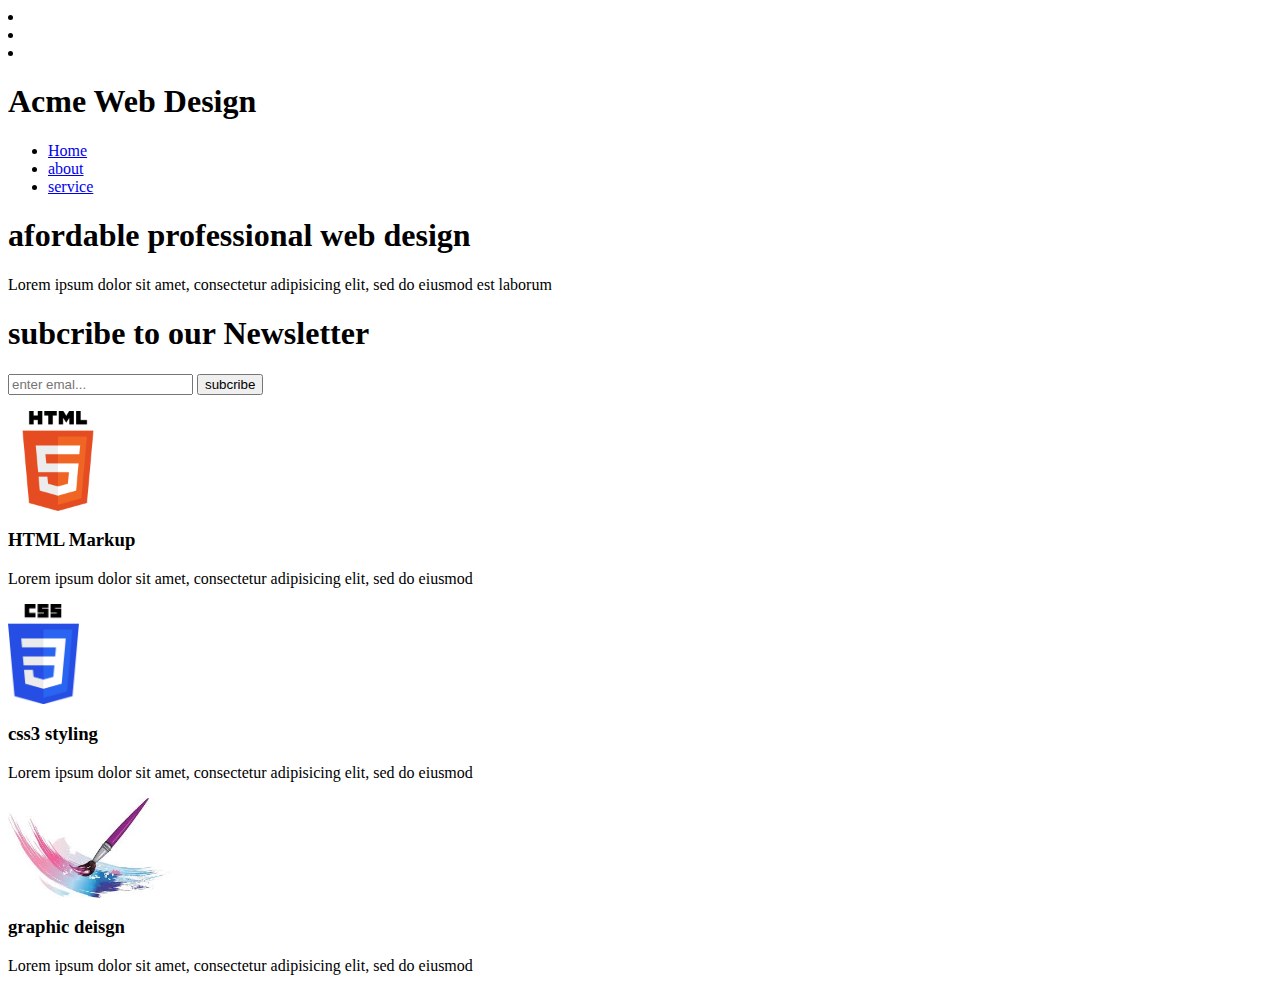
<file: index.html>
<html>
<head>
	<body>
		<meta charset="utf-8">
		<meta charset="utf-8">
		<meta charset="utf-8">
		<meta charset="utf-8">
		<title>Acme Web Deisgn |Welcome</title>
		<link rel="stylesheet" herf="./css/style.css">
			<header>
			<li><a href=""></a></li>
			<li><a href=""></a></li>
			<li><a href=""></a></li>
		</title>
		<div class="container">
			<div id="branding">
				<h1>Acme Web Design</h1>
			</div>
			<nav>
				<ul>
					<li><a href="index.html">Home</a></li>

					<li><a href="about.html">about</a></li>
					<li><a href="service.html">service</a></li>
				</ul>
			</nav>
		</div>
	</header>
	<section id="showcase">
		<div class="container">
			<h1>afordable professional web design</h1>
			<p>Lorem ipsum dolor sit amet, consectetur adipisicing elit, sed do eiusmod
		est laborum</p>
		</div>
	</section>
	<section id="newsletter">
		<div class="container">
			<h1>subcribe to our Newsletter</h1>
			<form>
				<input type="email" placeholder="enter emal...">
            <button type="submit" class="button_1">subcribe</button>
			</form>
			
		</div>
		<section id="boxes">
			<div class="container">
				<div class="box">
					<img src="./img/logo_html.png" height="100px">
					<h3>HTML Markup</h3>
					<p>Lorem ipsum dolor sit amet, consectetur adipisicing elit, sed do eiusmod
					</p>
                </div>
					<section id="boxes">
			<div class="container">
				<div class="box">
					<img src="./img/logo_css.png" height="100px">
					<h3>css3 styling</h3>
					<p>Lorem ipsum dolor sit amet, consectetur adipisicing elit, sed do eiusmod
					</p>
				</div>
					<section id="boxes">
			<div class="container">
				<div class="box">
					<img src="./img/logo_brush.jpg" height="100px">
					<h3>graphic deisgn</h3>
					<p>Lorem ipsum dolor sit amet, consectetur adipisicing elit, sed do eiusmod
					</p>
				
				</div>
			</div>
			
		</section>
		
	</section>
	</body>
</head>
</html>
</file>
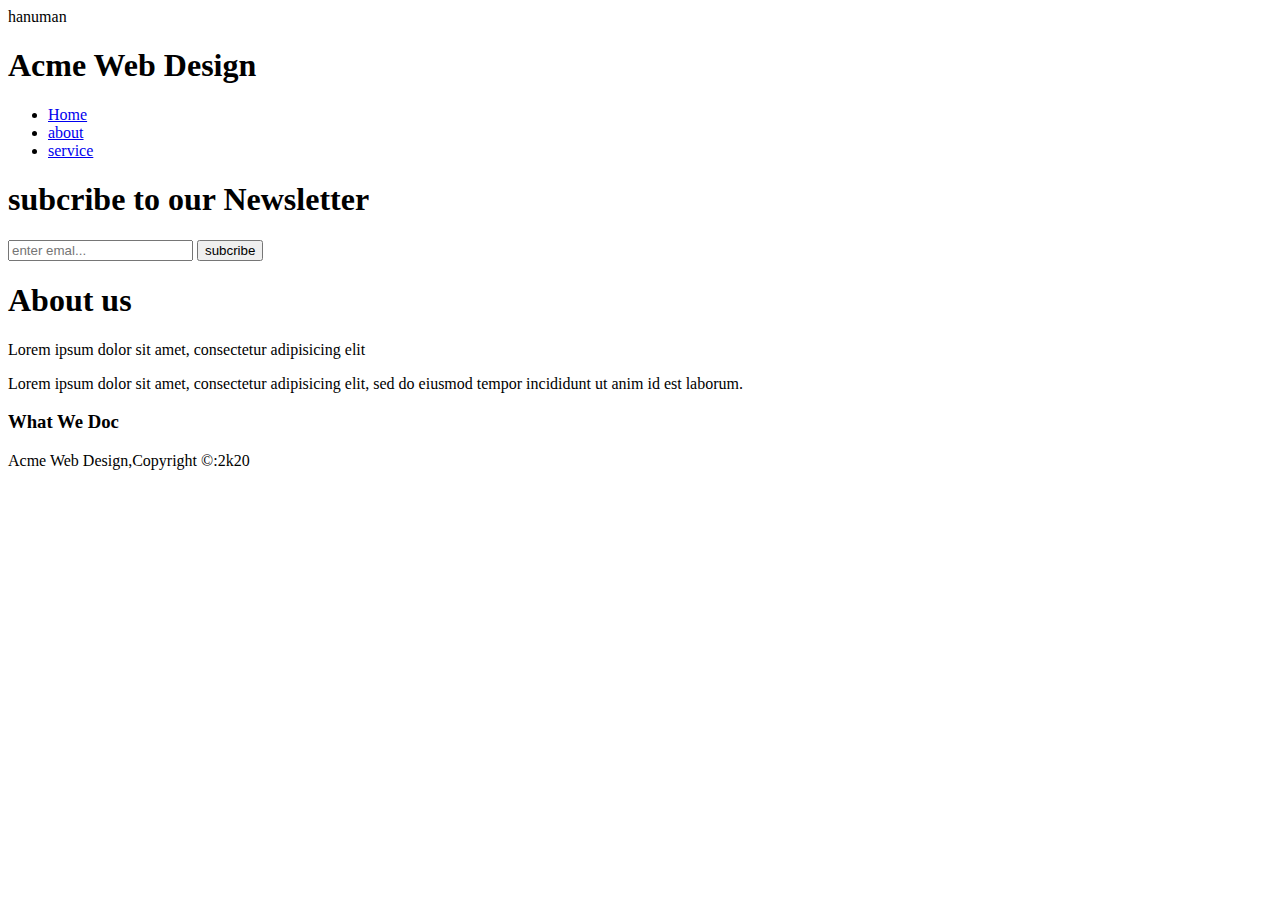
<file: about.html>
<html>
hanuman	</title>
		<div class="container">
			<div id="branding">
				<h1>Acme Web Design</h1>
			</div>
			<nav>
				<ul>
					<li><a href="index.html">Home</a></li>

					<li><a href="about.html">about</a></li>
					<li><a href="service.html">service</a></li>
				</ul>
			</nav>
		</div>
	</header>
	</section>
	<section id="newsletter">
		<div class="container">
			<h1>subcribe to our Newsletter</h1>
			<form>
				<input type="email" placeholder="enter emal...">
            <button type="submit" class="button_1">subcribe</button>
		</form>
		<section id="main">
			<div class= "container">
			<article id="main-col">
				<h1 class="page-title">About us</h1>
				<p>Lorem ipsum dolor sit amet, consectetur adipisicing elit</p>
			<p class="dark">Lorem ipsum dolor sit amet, consectetur adipisicing elit, sed do eiusmod
			tempor incididunt ut 
			 anim id est laborum.</p>	</article>
			<aside id="sidebar">
				<div class="dark">
				<h3>What We Doc</h3>
				
			</aside>				
			</div>
			
		</section>
		<footer>
			<p>Acme Web Design,Copyright &copy:2k20</p>
		</footer>
</html>
</file>
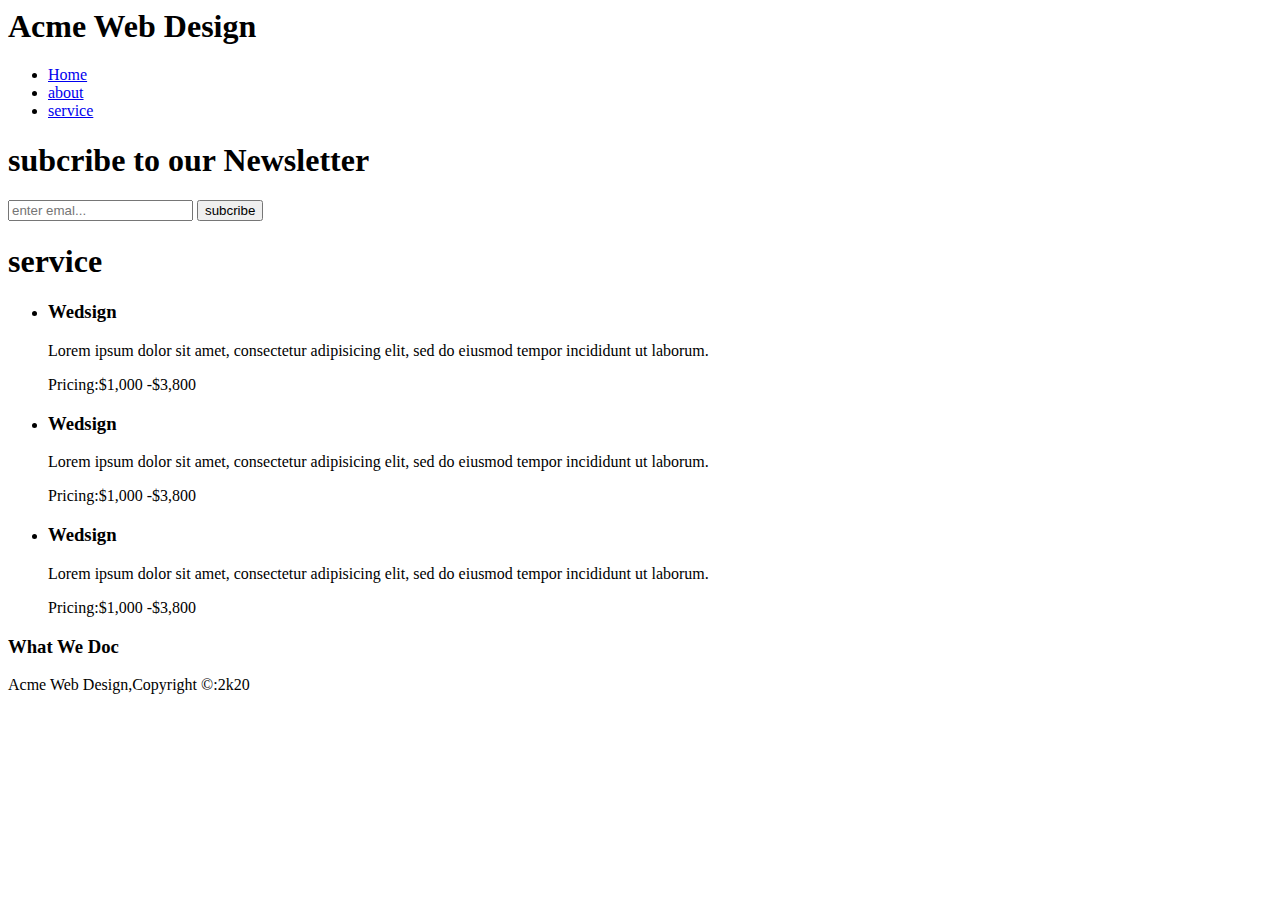
<file: service.html>
<html>
	</title>
		<div class="container">
			<div id="branding">
				<h1>Acme Web Design</h1>
			</div>
			<nav>
				<ul>
					<li><a href="index.html">Home</a></li>

					<li><a href="about.html">about</a></li>
					<li><a href="service.html">service</a></li>
				</ul>
			</nav>
		</div>
	</header>
	</section>
	<section id="newsletter">
		<div class="container">
			<h1>subcribe to our Newsletter</h1>
			<form>
				<input type="email" placeholder="enter emal...">
            <button type="submit" class="button_1">subcribe</button>
		</form>
		<section id="main">
			<div class= "container">
			<article id="main-col">
				<h1 class="page-title">service</h1>
				
				<ul>
					<li>
						<h3>Wedsign</h3>
						<p>Lorem ipsum dolor sit amet, consectetur adipisicing elit, sed do eiusmod
						tempor incididunt ut 
					 laborum.</p>
					 <p>Pricing:$1,000 -$3,800</p>
					</li>
					<li>
						<h3>Wedsign</h3>
						<p>Lorem ipsum dolor sit amet, consectetur adipisicing elit, sed do eiusmod
						tempor incididunt ut 
					 laborum.</p>
					 <p>Pricing:$1,000 -$3,800</p>
					</li>

                    <li>
					<h3>Wedsign</h3>
						<p>Lorem ipsum dolor sit amet, consectetur adipisicing elit, sed do eiusmod
						tempor incididunt ut 
					 laborum.</p>
					 <p>Pricing:$1,000 -$3,800</p>
					</li>
					
				</ul>
					</article>
			<aside id="sidebar">
				<div class="dark">
				<h3>What We Doc</h3>
				
			</aside>				
			</div>
			
		</section>
		<footer>
			<p>Acme Web Design,Copyright &copy:2k20</p>
		</footer>
</html>
</file>
